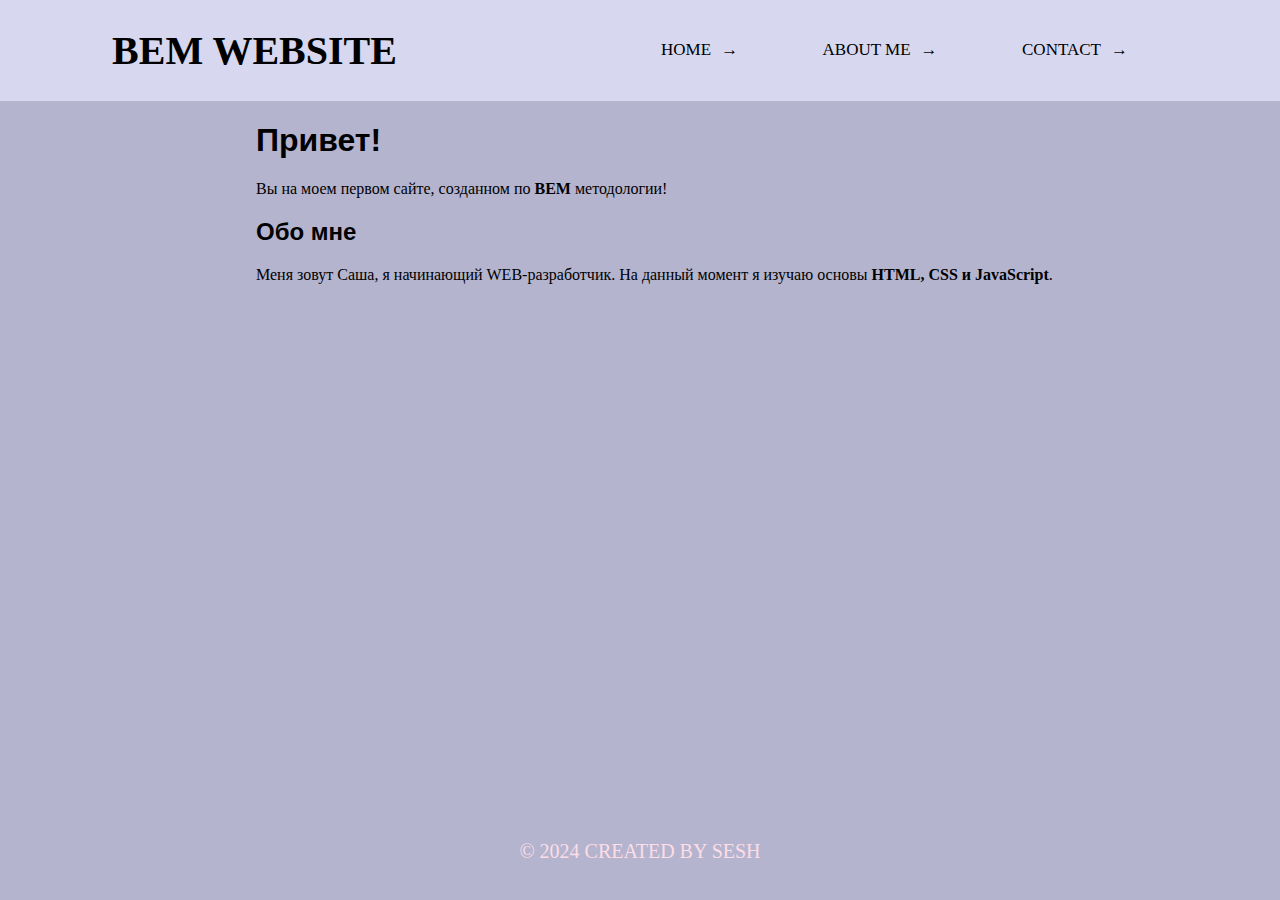
<file: index.html>
<!DOCTYPE html>
<html lang="en">
<head>
    <meta charset="UTF-8">
    <meta name="viewport" content="width=device-width, initial-scale=1.0">
    <title>WEB.STRECHIE</title>
    <link rel="stylesheet" href="style.css">
</head>
<body class="page">

    <!-- шапка страницы -->
    <header class="header">
        <div class="header__logo">
            <h1 class="header__title">BEM WEBSITE</h1>
        </div>
        <nav class="header__nav">
            <a href="index.html" class="header__nav_link">HOME</a>
            <a href="about.html" class="header__nav_link">ABOUT ME</a>
            <a href="contact.html" class="header__nav_link">CONTACT</a>
        </nav>
    </header>
        
    <!-- основной контент -->
    <main class="main__content">
        <h1 class="main__content_title">Привет!</h1>
        <p class="main__content_text">Вы на моем первом сайте, созданном по <strong>BEM</strong> методологии!</p>
        <section class="content__section">
            <h2 class="content__section_title">Обо мне</h2>
            <p class="content__section_text">Меня зовут Саша, я начинающий WEB-разработчик. На данный момент я изучаю основы <strong>HTML, CSS и JavaScript</strong>.</p>
        </section>
    </main>

    <!-- подвал страницы -->
    <footer class="footer">
        <p class="footer__text">&copy; 2024 CREATED BY SESH</p>
    </footer>
</body>
</html>
</file>
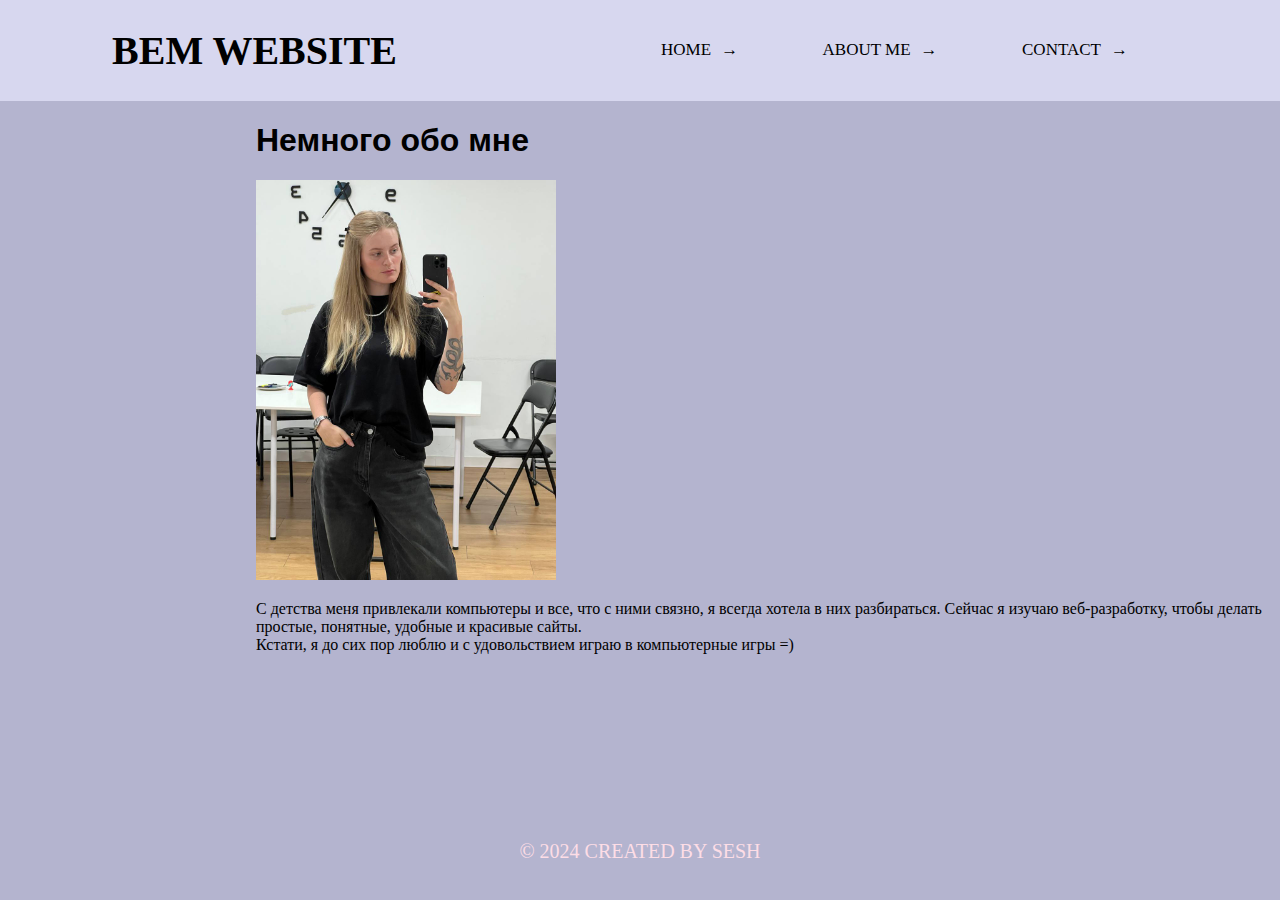
<file: about.html>
<!DOCTYPE html>
<html lang="en">
<head>
    <meta charset="UTF-8">
    <meta name="viewport" content="width=device-width, initial-scale=1.0">
    <title>WEB.STRECHIE</title>
    <link rel="stylesheet" href="style.css">
</head>
<body class="page">

    <!-- шапка страницы -->
    <header class="header">
        <div class="header__logo">
            <h1 class="header__title">BEM WEBSITE</h1>
        </div>
        <nav class="header__nav">
            <a href="index.html" class="header__nav_link">HOME</a>
            <a href="about.html" class="header__nav_link">ABOUT ME</a>
            <a href="contact.html" class="header__nav_link">CONTACT</a>
        </nav>
    </header>
    
    <!-- основной контент -->
    <main class="main__content">
        <h1 class="main__content_title">Немного обо мне</h1>
        <img src="img/aboutMe.jpg" alt="" width="300" height="400" class="main__content_img">
        <p class="main__content_text">С детства меня привлекали компьютеры и все, что с ними связно, я всегда хотела в них разбираться. Сейчас я изучаю веб-разработку, чтобы делать простые, понятные, удобные и красивые сайты.<br>
         Кстати, я до сих пор люблю и с удовольствием играю в компьютерные игры =)</p>
    </main>

    <!-- подвал страницы -->
    <footer class="footer">
        <p class="footer__text">&copy; 2024 CREATED BY SESH</p>
    </footer>
</body>
</html>
</file>
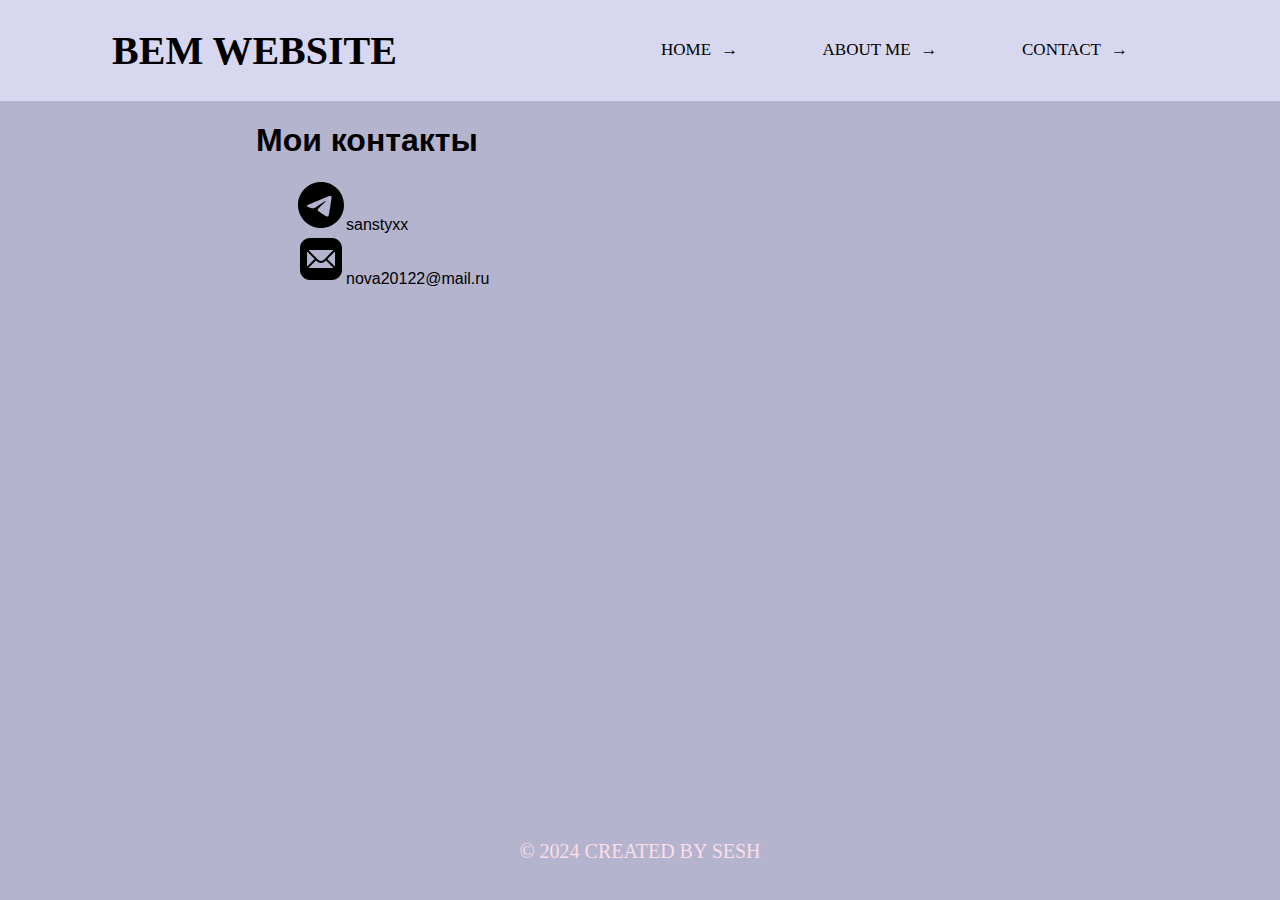
<file: contact.html>
<!DOCTYPE html>
<html lang="en">
<head>
    <meta charset="UTF-8">
    <meta name="viewport" content="width=device-width, initial-scale=1.0">
    <title>WEB.STRECHIE</title>
    <link rel="stylesheet" href="style.css">
</head>
<body class="page">
        
    <!-- шапка страницы -->
    <header class="header">
        <div class="header__logo">
            <h1 class="header__title">BEM WEBSITE</h1>
        </div>
        <nav class="header__nav">
            <a href="index.html" class="header__nav_link">HOME</a>
            <a href="about.html" class="header__nav_link">ABOUT ME</a>
            <a href="contact.html" class="header__nav_link">CONTACT</a>
        </nav>
    </header>
    
    <!-- основной контент -->
    <main class="main__content">
        <h1 class="main__content_title">Мои контакты</h1>
        <ul class="main__content_icon" style="list-style-type: none;">
            <li><img src="icon/icons-telegram.svg" alt="telegram"><a href="https://t.me/sanstyxx" class="main__content_tg">sanstyxx</a></li>
            <li><img src="icon/icons-mail.svg" alt="mail">nova20122@mail.ru</li>
        </ul>
    </main>

    <!-- подвал страницы -->
    <footer class="footer">
        <p class="footer__text">&copy; 2024 CREATED BY SESH</p>
    </footer>
</body>
</html>
</file>
<file: style.css>
/* базовые стили для всей страницы */
html {
    height: 100%;
}
body {
    font-family: Arial, Helvetica, sans-serif;
    margin: 0;
    padding: 0;
    background-color: #B4B4CF;
}

.page {
    min-width: 1200px;
    margin: 0 auto;
}

/* стили для шапки */

.header {
    display: flex;
    justify-content: space-around;
    align-items: center;
    flex-wrap: wrap;
    background-color: #D7D7EF;
    text-align: center;
}
.header__title {
    font-family: Lora-Bold;
    font-size: 40px;
}
.header__nav a {
    display: inline-flex;
    font-family: Cinzel-Regular;
    font-size: 17px;
    text-decoration: none;
    color: black;
    padding: 40px;
}
.header__nav a:hover {
    color: #53739D;
}
.header__nav a::after {
    content: "→";
    color: black;
    padding-left: 10px;
}

/* стили для основного блока */

.main__content {
    padding-left: 20%;
    padding-bottom: 90px;
}
.main__content_text {
    font-family: Lora-SemiBold; 
}
.main__content_icon a{
    text-decoration: none;
    color: black;
}
.main__content_tg:hover {
    color: #53739D;
}
.content__section_text {
    font-family: Lora-SemiBold; 
}


/* стили для футера */

.footer {
    font-family: Cinzel-Regular;
    font-size: 20px;
    text-align: center;
    color: #FDDDE6;
    position: absolute;
    left: 0;
    bottom: 0;
    width: 100%;
    height: 80px;
}
</file>
